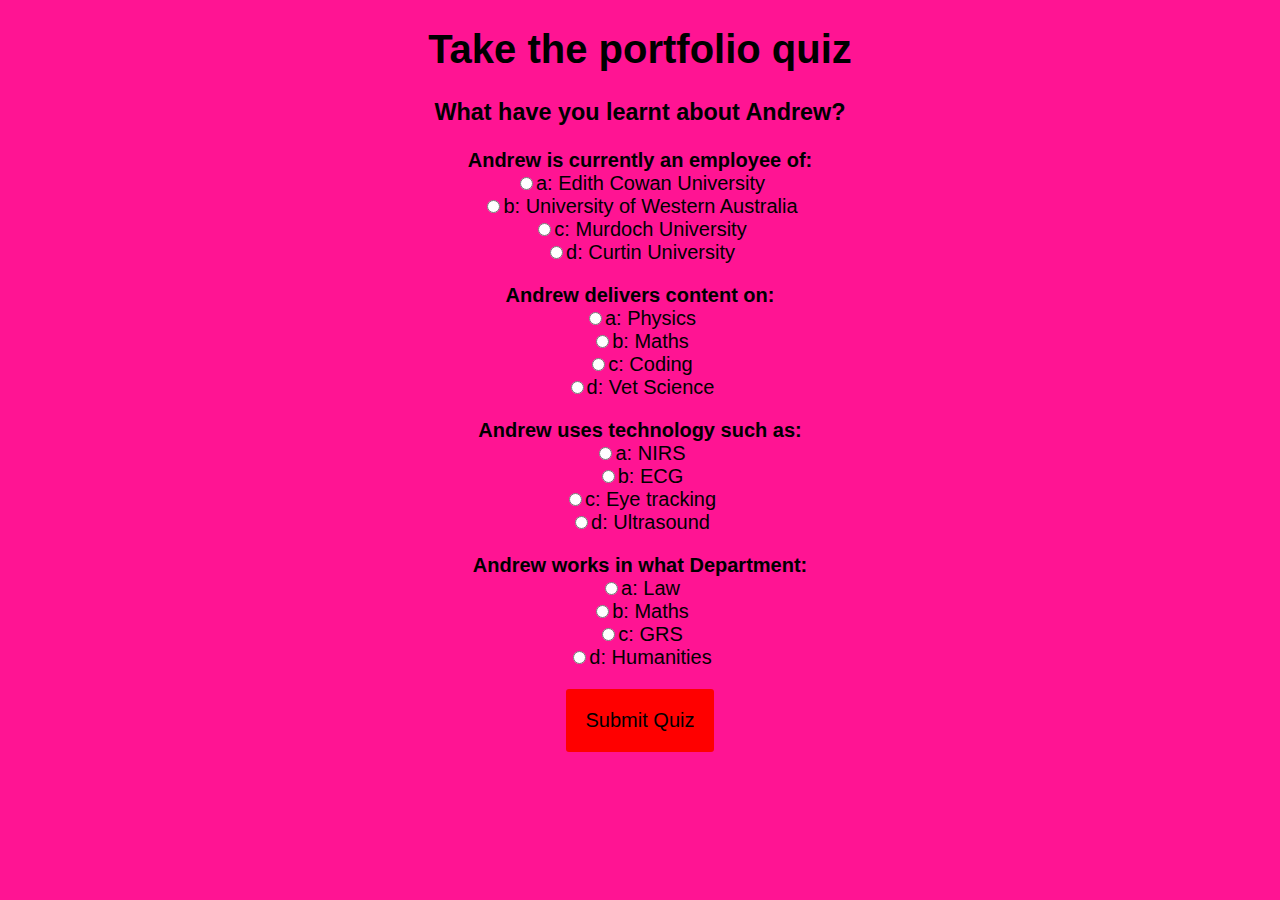
<file: quiz.html>
<!DOCTYPE html>
<html>
    <head>
    <body>
        <h1>Take the portfolio quiz</h1>
        <h3>What have you learnt about Andrew?</h3>
        <div id="quiz"></div>
        <button id="submit">Submit Quiz</button>
        <div id="results"></div>
        <script src="./quiz.js"></script>
        </body>
        <link href="./quizstyle.css" type="text/css" rel="stylesheet">
    </head>
    </html>
</file>
<file: quizstyle.css>
.question{
    font-weight: bold;
  }
  .answers {
    margin-bottom: 20px;
  }
  .answers label{
    display: block;
  }

body{
	font-size: 20px;
	font-family: sans-serif;
	color: rgb(0, 0, 0);
    text-align: center;
    background-color: deeppink;
}
.question{
	font-weight: 600;
}
.answers {
    margin-bottom: 20px;
}
.answers label{
    display: block;
  }
#submit{
	font-family: Arial, Helvetica, sans-serif;
	font-size: 20px;
	background-color: rgb(255, 0, 0);
	color: rgb(0, 0, 0);
	border: 0px;
	border-radius: 3px;
	padding: 20px;
	cursor: pointer;
	margin-bottom: 20px;
}
#submit:hover{
	background-color: rgb(0, 253, 42);
}
</file>
